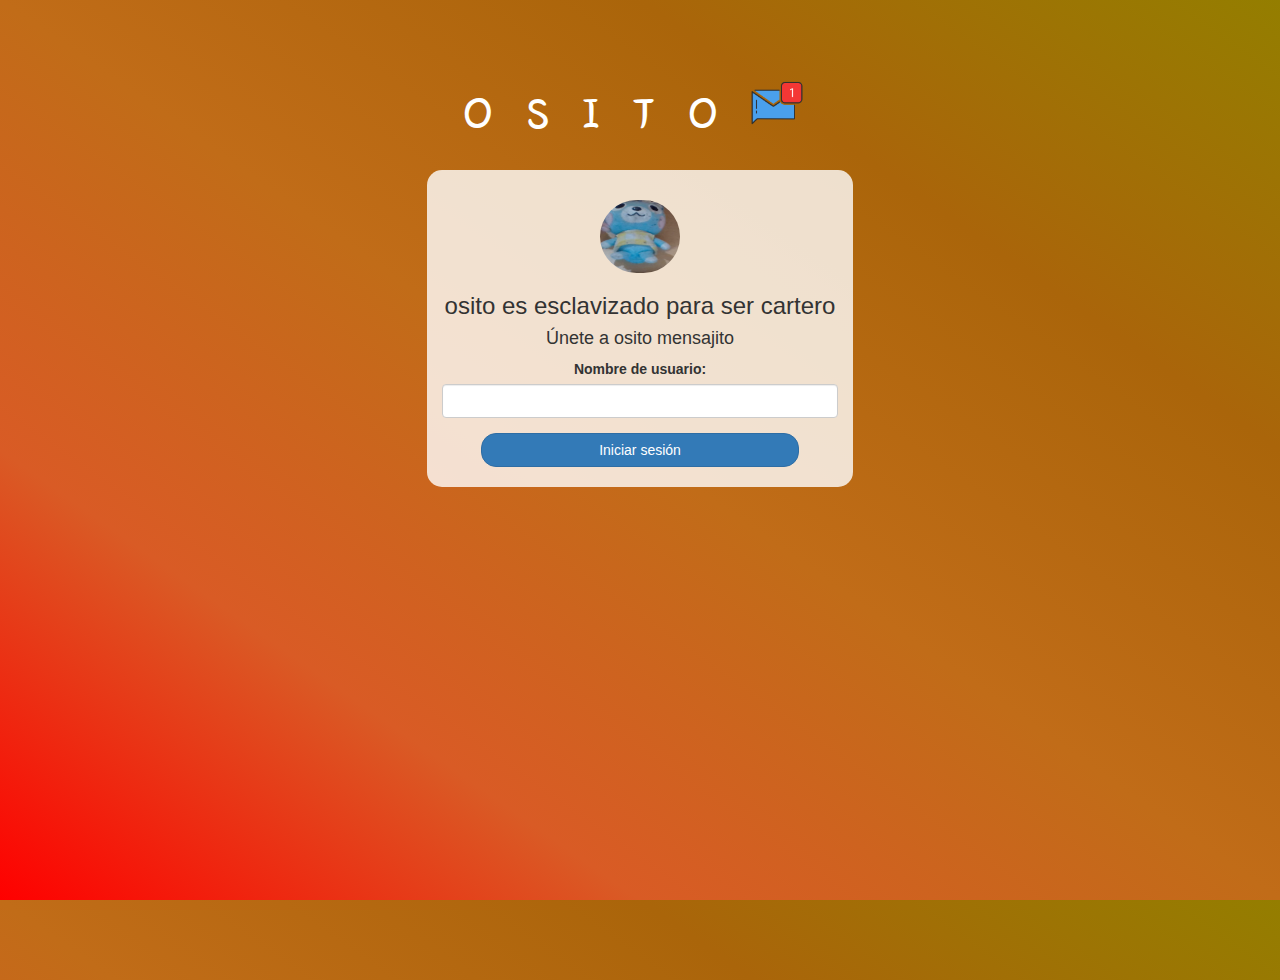
<file: index.html>
<!DOCTYPE html>
<html>
<head>
	<title>Kwitter</title>
<link href="https://fonts.googleapis.com/css?family=Yeon+Sung&display=swap" rel="stylesheet"><meta name="viewport" content="width=device-width, initial-scale=1">

<link rel="stylesheet" href="https://maxcdn.bootstrapcdn.com/bootstrap/3.4.0/css/bootstrap.min.css">
<script src="https://ajax.googleapis.com/ajax/libs/jquery/3.4.1/jquery.min.js"></script>
<script src="https://maxcdn.bootstrapcdn.com/bootstrap/3.4.0/js/bootstrap.min.js"></script>

<link rel="stylesheet" type="text/css" href="style.css">
<script src="kwitter.js"></script>
</head>
<body>
<center>
	<h1 class="header">	
		O S I T O	<sup>
	<img src="m2.png">
	</sup>
</h1>
	<div class="col-lg-4 col-md-6 col-sm-6 col-xs-11 login_div">
	<img src="logo.png" class="logo">
		<h3 >osito es esclavizado para ser cartero</h3>
		<h4 >Únete a osito mensajito</h4>
		<div class="form-group">
		  <label >Nombre de usuario:</label>
        <input  id="q" class="form-control"  type="text">
		</div>
		<button id="login_button" class="btn btn-primary"
		onclick="w()">Iniciar sesión</button>
		<br><br>
	</div>
</center>
</body>
</html>
</file>
<file: style.css>
html, body
{
  height: 100%;
  margin: 0;
}

body
{
background-image: linear-gradient(to right top, #ff0000, #d95b25, #c16c18, #aa650a, #947e00);
}

.header
{
	color: rgb(255, 255, 255);font-family: 'Yeon Sung';font-size: 45px;letter-spacing: 10px;margin-top: 80px;
}
.header img
{
	width: 80px;margin-left: -15px;
}

.login_div
{
	background: rgba(255,255,255,0.8);float: none;border-radius: 15px;
}

.logo
{
	width: 80px;margin-top: 30px;border-radius: 40px;
}

#login_button
{
	width: 80%;border-radius: 15px;
}

.room_name
{
	cursor: pointer;
	font-size: 20px;
}


#logout
{
	font-size: 20px; float: right;
}


#output
{
	padding: 10px; width:80%;background: rgba(255,255,255,0.8);border-radius: 15px;
}

.input_div_room_page
{
	width: 80%;
}

.input_div label
{
	color: white;font-size: 20px;
}


.input_div_message_page
{
	position: fixed;bottom: 0px;width: 100%;background: rgba(255,255,255,0.8);
}
.input_div_message_page label
{
	color: black;
}
.input_div_message_page #msg
{
	width: 80%;
}
.input_div_message_page button
{
	margin-top: 15px;
	width: 50%; 
}
.color_white
{
	color: white
}

.user_tick
{
	width:20px;
}
.message_h4
{
	padding-left:5px;color:grey;
}
</file>
